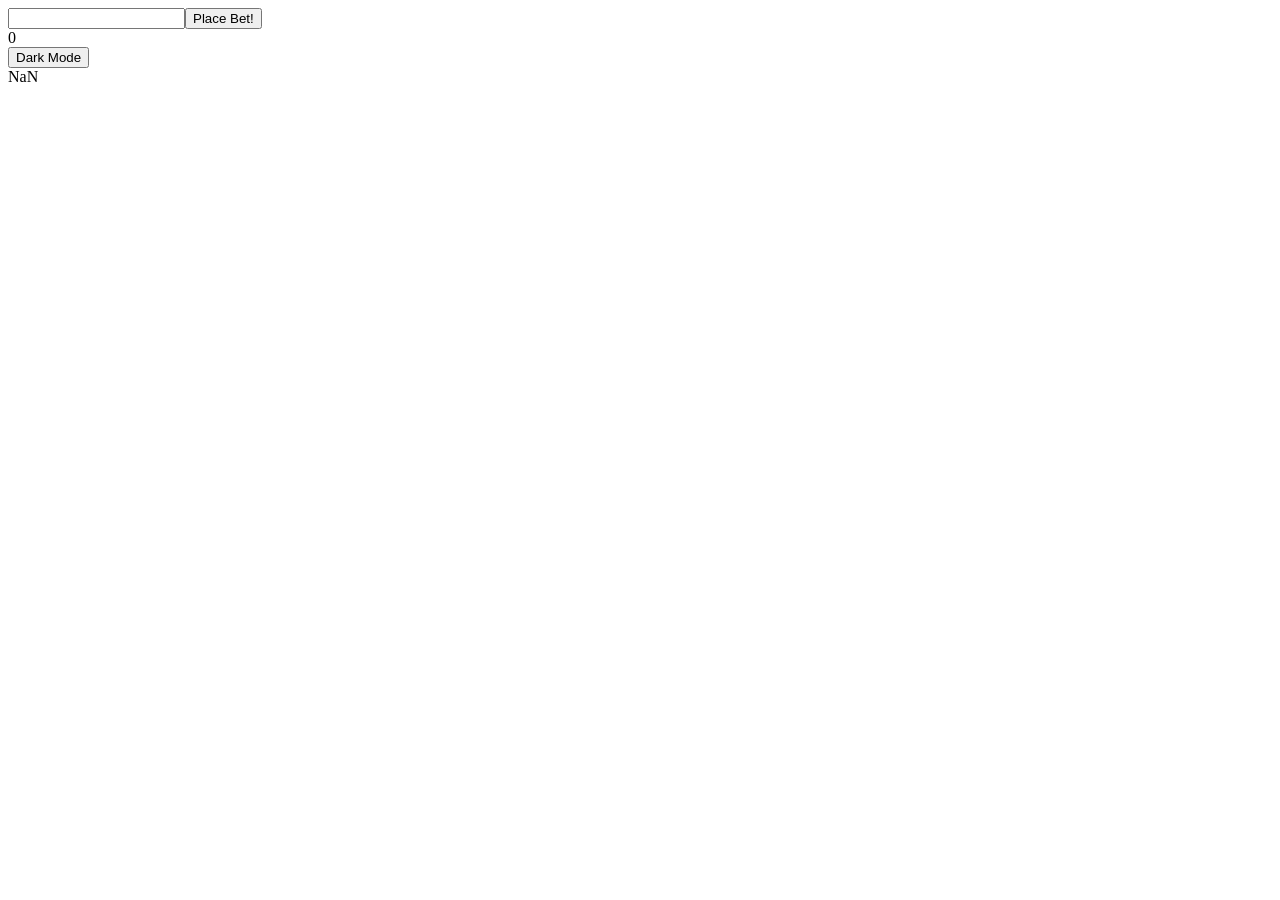
<file: Blackjack/index.html>
<!DOCTYPE html>
<html lang="en">

<head>
    <meta charset="UTF-8">
    <meta name="viewport" content="width=device-width, initial-scale=1.0">
    <title>Blackjack</title>
</head>

    <link rel="stylesheet" href="jack.css">
<body>
    <div id="fDiv">

    </div>
    <button id="darkMode">Dark Mode</button>

    <span id="pcCards"></span>
    <span id="pcValue"></span>
    <br>
    <span id="playerCards"></span>
    <span id="playerValue"></span>
    <span id="money">0</span>

</body>
<script src="jack.js"></script>

</html>
</file>
<file: Blackjack/jack.css>
body.dark-mode {
    background-color: #121212;
    color: peachpuff;
}
.dark-mode span {
    background-color: #1e1e1e;
    border: 1px solid #333333;
}
.dark-mode input, .dark-mode button {
    background-color: #333333;
    color: white;
    border: 1px solid #555555;
}
</file>
